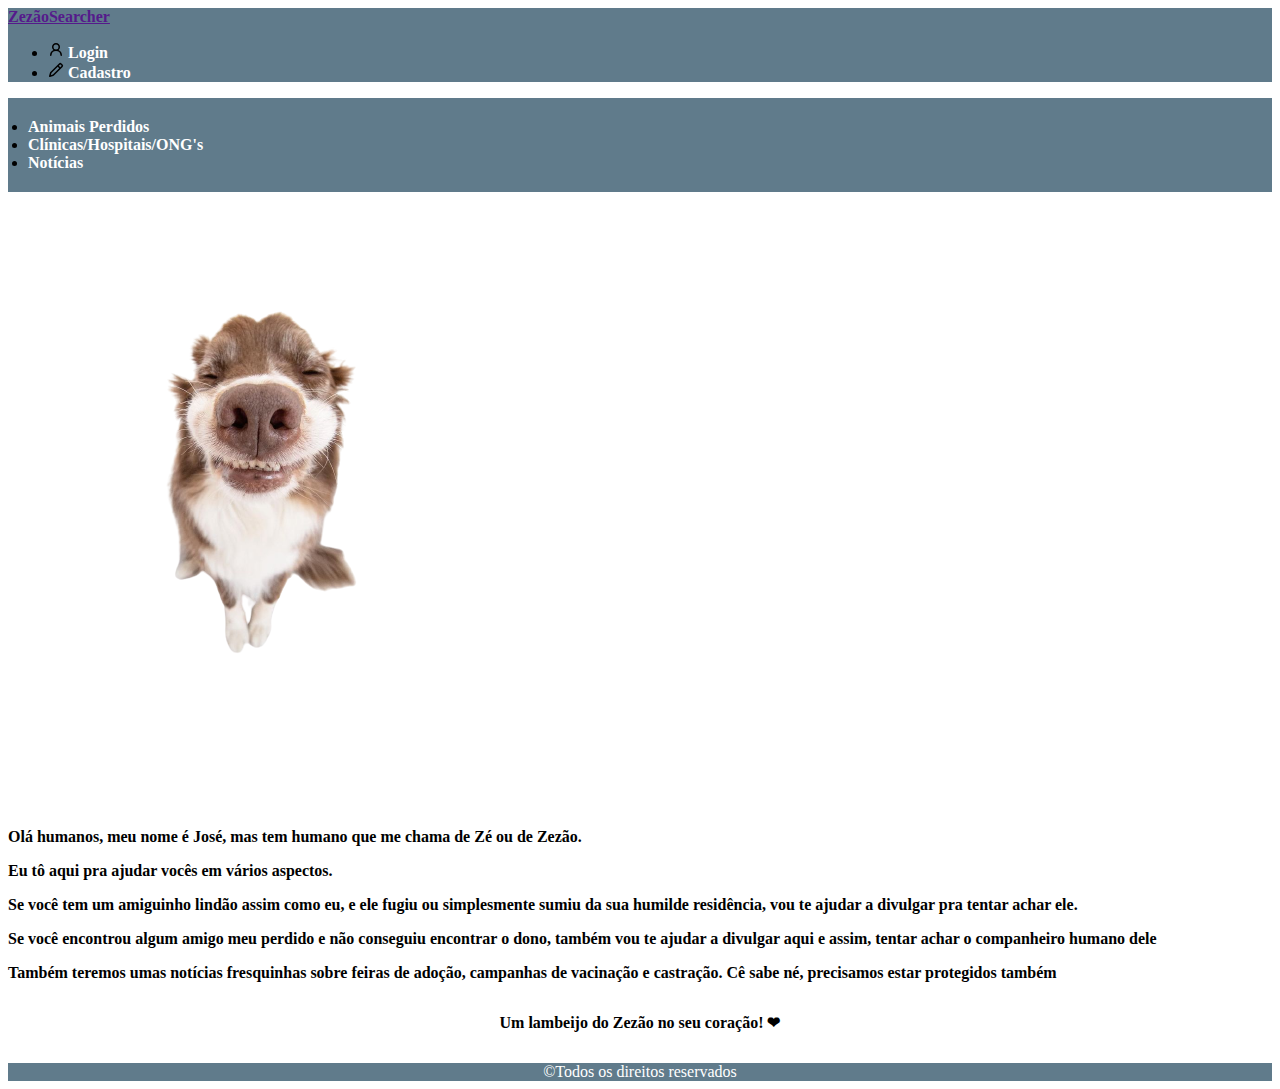
<file: index.html>
<!DOCTYPE html>
<html lang="pt-br">
<head>
	<meta charset="UTF-8"
	<meta name="viewport" content="width=devide-width, initial-scale=1.0">
	<title>Zezão_Searcher</title>
	<link rel="stylesheet" href="style.css">
	<link href="https://cdn.jsdelivr.net/npm/bootstrap@5.2.0-beta1/dist/css/bootstrap.min.css" rel="stylesheet" integrity="sha384-0evHe/X+R7YkIZDRvuzKMRqM+OrBnVFBL6DOitfPri4tjfHxaWutUpFmBp4vmVor" crossorigin="anonymous">
</head>	

<body style="min-width=327px;">
		<nav class="topo navbar navbar-expand-lg navbar-dark border-bottom shadow-sm mb-6">
			<div class="container">
				<a class="navbar-brand" href=""><strong>ZezãoSearcher</strong></a>
				<div class="align-self-end">				
				<ul class="acesso navbar-nav"">
					<li><a href="tela_login.html"><svg xmlns="http://www.w3.org/2000/svg" viewBox="0 0 16 16" width="16" height="16"><path fill-rule="evenodd" d="M10.5 5a2.5 2.5 0 11-5 0 2.5 2.5 0 015 0zm.061 3.073a4 4 0 10-5.123 0 6.004 6.004 0 00-3.431 5.142.75.75 0 001.498.07 4.5 4.5 0 018.99 0 .75.75 0 101.498-.07 6.005 6.005 0 00-3.432-5.142z"></path></svg>
					Login</a></li>
					<li><a href="cadastro.html"><svg xmlns="http://www.w3.org/2000/svg" viewBox="0 0 16 16" width="16" height="16"><path fill-rule="evenodd" d="M11.013 1.427a1.75 1.75 0 012.474 0l1.086 1.086a1.75 1.75 0 010 2.474l-8.61 8.61c-.21.21-.47.364-.756.445l-3.251.93a.75.75 0 01-.927-.928l.929-3.25a1.75 1.75 0 01.445-.758l8.61-8.61zm1.414 1.06a.25.25 0 00-.354 0L10.811 3.75l1.439 1.44 1.263-1.263a.25.25 0 000-.354l-1.086-1.086zM11.189 6.25L9.75 4.81l-6.286 6.287a.25.25 0 00-.064.108l-.558 1.953 1.953-.558a.249.249 0 00.108-.064l6.286-6.286z"></path></svg>
					Cadastro</a></li>
				</ul>	
			</div>
		</nav>
		<header>
		<nav class="container-fluid navbar-expand-lg navbar-dark border-bottom shadow-sm mb-6">
			<section class="container">
				<ul class="menu nav d-flex justify-content-center justify-content-around">
					<li><a href="animais_perdidos.html">Animais Perdidos</a></li>
					<li><a href="clinicas.html">Clínicas/Hospitais/ONG's</a></li>
					<li><a href="noticias.html">Notícias</a></li>
				</ul>
			</section>	
		</nav>
		</header>
		<main>
					
				<section class="container texto_base">
					<section class="row">
						<article class="col-md-5 d-flex justify-content-center">
							<div class="sorrisinho">
								<img src="ze_sorriso.png">
							</div>
						</article>
				
						<article class="col-md-7 d-flex justify-content-center">
							<div class="texto">	
			
								<p>Olá humanos, meu nome é José, mas tem humano que me chama de Zé ou de Zezão.</p>
								<p>Eu tô aqui pra ajudar vocês em vários aspectos.</p>
								<p>Se você tem um amiguinho lindão assim como eu, e ele fugiu ou simplesmente sumiu da sua humilde residência, vou te ajudar a divulgar pra tentar achar ele.</p>
								<p>Se você encontrou algum amigo meu perdido e não conseguiu encontrar o dono, também vou te ajudar a divulgar aqui e assim, tentar achar o companheiro humano dele</p>
								<p>Também teremos umas notícias fresquinhas sobre feiras de adoção, campanhas de vacinação e castração. Cê sabe né, precisamos estar protegidos também</p>
								<p id="saudação">Um lambeijo do Zezão no seu coração! &#x2764</p>
					
							</div>
						</article>
					</section>
				
				</section>
	</main>	
	<footer class="border-top bg-info">
		<div class="rodape"
			<h2>&copyTodos os direitos reservados</h2>
		</div>	
	</footer>

	<script src="https://cdn.jsdelivr.net/npm/bootstrap@5.2.0-beta1/dist/js/bootstrap.bundle.min.js" integrity="sha384-pprn3073KE6tl6bjs2QrFaJGz5/SUsLqktiwsUTF55Jfv3qYSDhgCecCxMW52nD2" crossorigin="anonymous"></script>
	<script src="https://cdn.jsdelivr.net/npm/@popperjs/core@2.11.5/dist/umd/popper.min.js" integrity="sha384-Xe+8cL9oJa6tN/veChSP7q+mnSPaj5Bcu9mPX5F5xIGE0DVittaqT5lorf0EI7Vk" crossorigin="anonymous"></script>
	<script src="https://cdn.jsdelivr.net/npm/bootstrap@5.2.0-beta1/dist/js/bootstrap.min.js" integrity="sha384-kjU+l4N0Yf4ZOJErLsIcvOU2qSb74wXpOhqTvwVx3OElZRweTnQ6d31fXEoRD1Jy" crossorigin="anonymous"></script>

</body>
</html>
</file>
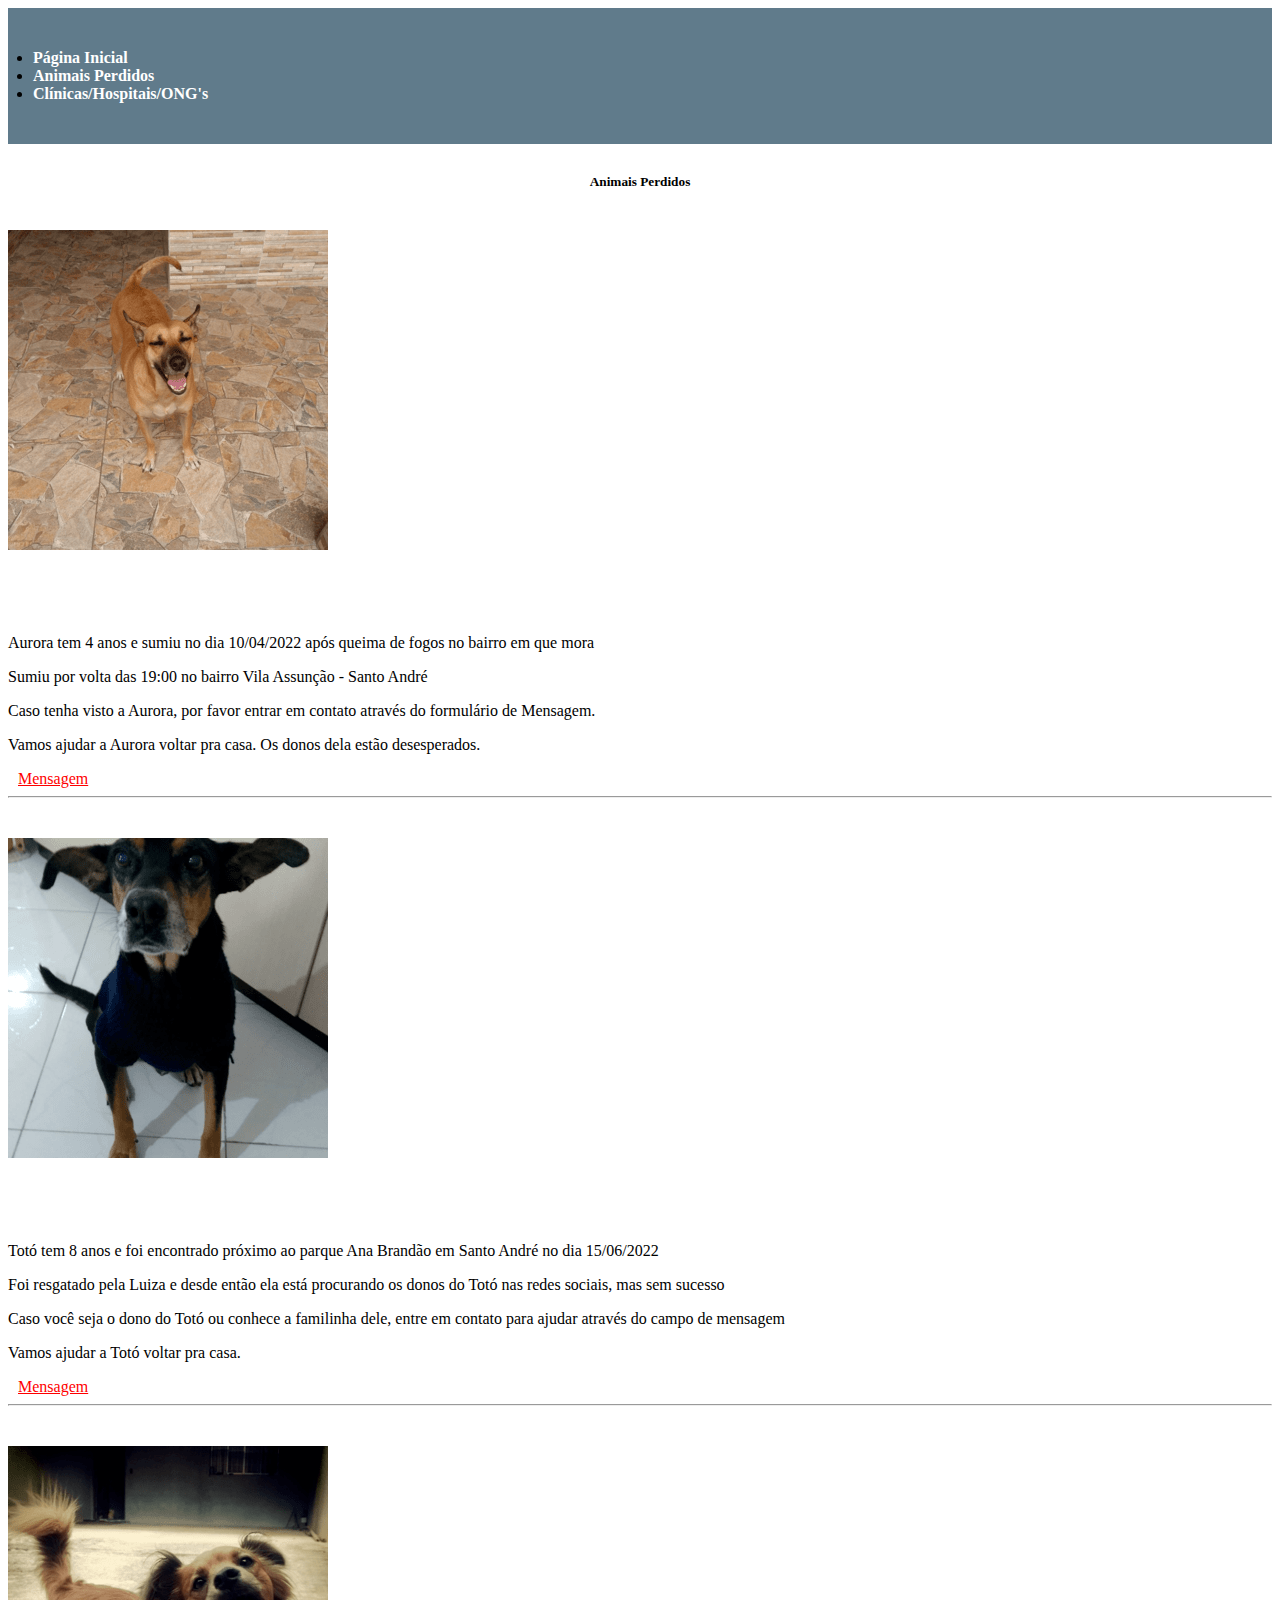
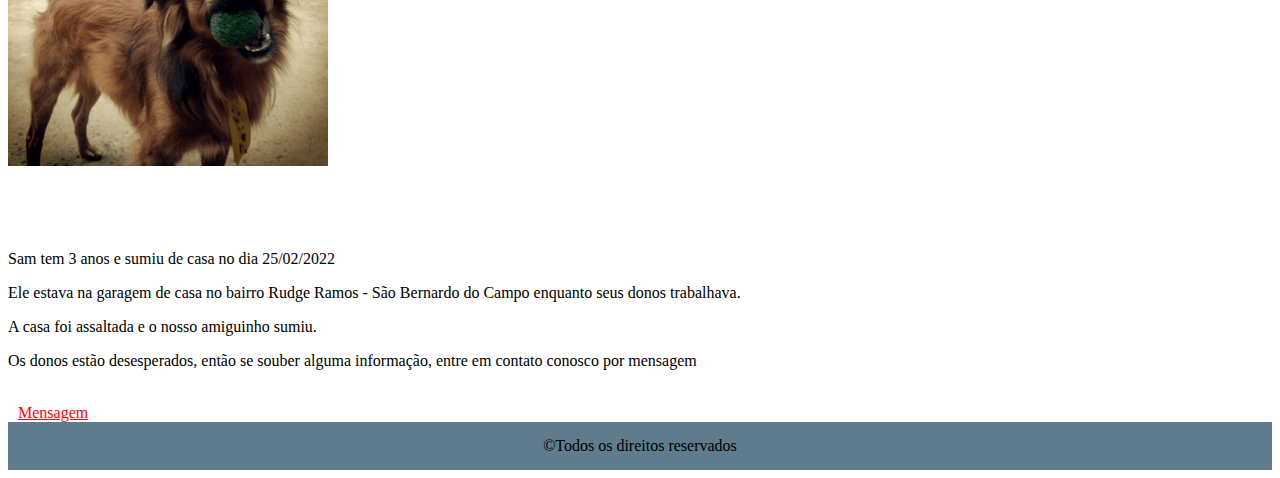
<file: animais_perdidos.html>
<!DOCTYPE html>
<html lang="pt-br">
<head>
	<meta charset="UTF-8"
	<meta name="viewport" content="width=devide-width, initial-scale=1.0">
	<title>Animais Perdidos</title>
	<link rel="stylesheet" href="animais.css">
	<link href="https://cdn.jsdelivr.net/npm/bootstrap@5.2.0-beta1/dist/css/bootstrap.min.css" rel="stylesheet" integrity="sha384-0evHe/X+R7YkIZDRvuzKMRqM+OrBnVFBL6DOitfPri4tjfHxaWutUpFmBp4vmVor" crossorigin="anonymous">
</head>	
<body style= "min-width:"327px;">
	<nav class="container-fluid nav-menu">
		<section class="container">
			<ul class="menu nav d-flex justify-content-center justify-content-around">
				<li class="md-3"><a href="index.html">Página Inicial</a></li>
				<li class="md-3"><a href="animais_perdidos.html">Animais Perdidos</a></li>
				<li class="md-3"><a href="clinicas.html">Clínicas/Hospitais/ONG's</a></li>				
			</ul>
		</section>	
	</nav>
	<main>
		<section class="animais container">
			<section class="row">
				<center><h5>Animais Perdidos</h5></center>
				<article class="col-md-5 d-flex justify-content-center">
					<div class="perdido">
						<img src="aurora.png">
					</div>
				</article>
				<article class="col-md-7 d-flex justify-content-center">
					<div class="texto">	
			
						<p>Aurora tem 4 anos e sumiu no dia 10/04/2022 após queima de fogos no bairro em que mora</p>
						<p>Sumiu por volta das 19:00 no bairro Vila Assunção - Santo André</p>
						<p>Caso tenha visto a Aurora, por favor entrar em contato através do formulário de Mensagem.</p>
						<p>Vamos ajudar a Aurora voltar pra casa. Os donos dela estão desesperados.</p>
					</div>
				</article>
				<div class="col-md-5 d-flex justify-content-center">
					<a class="mensagem btn" href="mensagem.html">Mensagem</a>
				</div>				
			</section>	
			<hr>
			<section class="row">
				<article class="col-md-5 d-flex justify-content-center">
					<div class="perdido">
						<img src="toto.png">
					</div>
				</article>
				<article class="col-md-7 d-flex justify-content-center">
					<div class="texto">	
			
						<p>Totó tem 8 anos e foi encontrado próximo ao parque Ana Brandão em Santo André no dia 15/06/2022</p>
						<p>Foi resgatado pela Luiza e desde então ela está procurando os donos do Totó nas redes sociais, mas sem sucesso</p>
						<p>Caso você seja o dono do Totó ou conhece a familinha dele, entre em contato para ajudar através do campo de mensagem</p>
						<p>Vamos ajudar a Totó voltar pra casa.</p>
					</div>
				</article>
				<div class="col-md-5 d-flex justify-content-center">
					<a class="mensagem btn" href="mensagem.html">Mensagem</a>
				</div>		
		</section>
		<hr>
		<section class="row">
				<article class="col-md-5 d-flex justify-content-center">
					<div class="perdido">
						<img src="sam.png">
					</div>
				</article>
				<article class="col-md-7 d-flex justify-content-center">
					<div class="texto">	
			
						<p>Sam tem 3 anos e sumiu de casa no dia 25/02/2022</p>
						<p>Ele estava na garagem de casa no bairro Rudge Ramos - São Bernardo do Campo enquanto seus donos trabalhava.</p>
						<p>A casa foi assaltada e o nosso amiguinho sumiu.</p>
						<p>Os donos estão desesperados, então se souber alguma informação, entre em contato conosco por mensagem</p>
					</div>
				</article>
				<br>
				<div class="col-md-5 d-flex justify-content-center">
					<a class="btn" href="mensagem.html">Mensagem</a>
				</div>		
		</section>
	</main>	
	
	<footer class="border-top">
		<div class="rodape"
			<h2>&copyTodos os direitos reservados</h2>
		</div>	
	</footer>

	<script src="https://cdn.jsdelivr.net/npm/bootstrap@5.2.0-beta1/dist/js/bootstrap.bundle.min.js" integrity="sha384-pprn3073KE6tl6bjs2QrFaJGz5/SUsLqktiwsUTF55Jfv3qYSDhgCecCxMW52nD2" crossorigin="anonymous"></script>
	<script src="https://cdn.jsdelivr.net/npm/@popperjs/core@2.11.5/dist/umd/popper.min.js" integrity="sha384-Xe+8cL9oJa6tN/veChSP7q+mnSPaj5Bcu9mPX5F5xIGE0DVittaqT5lorf0EI7Vk" crossorigin="anonymous"></script>
	<script src="https://cdn.jsdelivr.net/npm/bootstrap@5.2.0-beta1/dist/js/bootstrap.min.js" integrity="sha384-kjU+l4N0Yf4ZOJErLsIcvOU2qSb74wXpOhqTvwVx3OElZRweTnQ6d31fXEoRD1Jy" crossorigin="anonymous"></script>

</body>
</html>
</file>
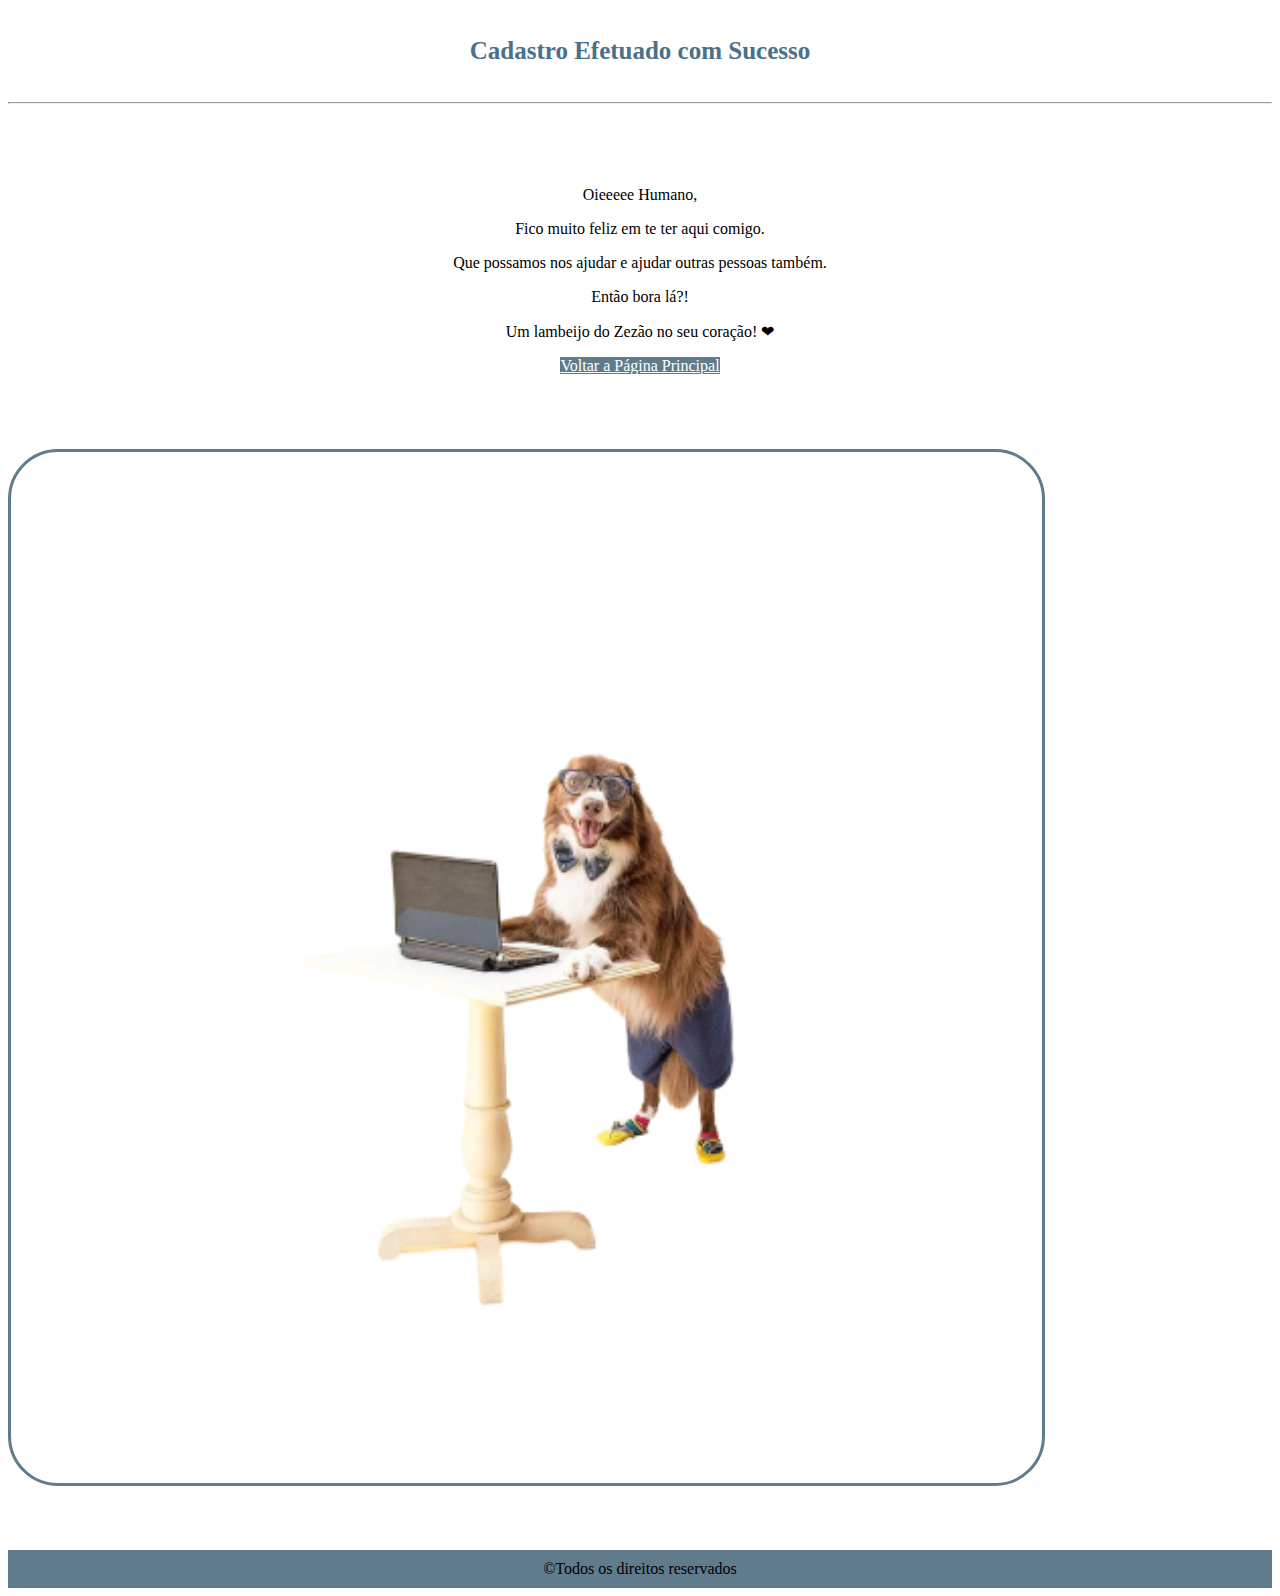
<file: confirmarcadastro.html>
<!DOCTYPE html>
<html lang="pt-br">
<head>
	<meta charset="UTF-8"
	<meta name="viewport" content="width=devide-width, initial-scale=1.0">
	<title>Efetuado com Sucesso</title>
	<link href="https://cdn.jsdelivr.net/npm/bootstrap@5.2.0-beta1/dist/css/bootstrap.min.css" rel="stylesheet" integrity="sha384-0evHe/X+R7YkIZDRvuzKMRqM+OrBnVFBL6DOitfPri4tjfHxaWutUpFmBp4vmVor" crossorigin="anonymous">
	<link rel="stylesheet" href="confirmarcadastro.css">
	
</head>	
<body>
	<main>
		<div class="container">
			<h1 class="titulo">Cadastro Efetuado com Sucesso</h1>
			<hr>
		<section class="container">
			<section class="row">
				<article class="col-md-7">
					<div class="texto">	
			
						<p>Oieeeee Humano,</p>
						<p>Fico muito feliz em te ter aqui comigo.</p>
						<p>Que possamos nos ajudar e ajudar outras pessoas também.</p>
						<p>Então bora lá?!</p>
						<p id="saudação">Um lambeijo do Zezão no seu coração! &#x2764</p>
						<p>
							<a href="index.html" class="voltar btn">Voltar a Página Principal</a>
						</p>
					
					</div>
				</article>
				<article class="col-md-5">
					<div class="computador">
						<img src="ze_computador.png">
					</div>
				</article>
			</section>
				
		</section>
	</main>
	<footer class="border-top">
		<div class="rodape"
			<h2>&copyTodos os direitos reservados</h2>
		</div>	
	</footer>

	
		<script src="https://cdn.jsdelivr.net/npm/bootstrap@5.2.0-beta1/dist/js/bootstrap.bundle.min.js" integrity="sha384-pprn3073KE6tl6bjs2QrFaJGz5/SUsLqktiwsUTF55Jfv3qYSDhgCecCxMW52nD2" crossorigin="anonymous"></script>
		<script src="https://cdn.jsdelivr.net/npm/@popperjs/core@2.11.5/dist/umd/popper.min.js" integrity="sha384-Xe+8cL9oJa6tN/veChSP7q+mnSPaj5Bcu9mPX5F5xIGE0DVittaqT5lorf0EI7Vk" crossorigin="anonymous"></script>
		<script src="https://cdn.jsdelivr.net/npm/bootstrap@5.2.0-beta1/dist/js/bootstrap.min.js" integrity="sha384-kjU+l4N0Yf4ZOJErLsIcvOU2qSb74wXpOhqTvwVx3OElZRweTnQ6d31fXEoRD1Jy" crossorigin="anonymous"></script>

</body>
</html>
</file>
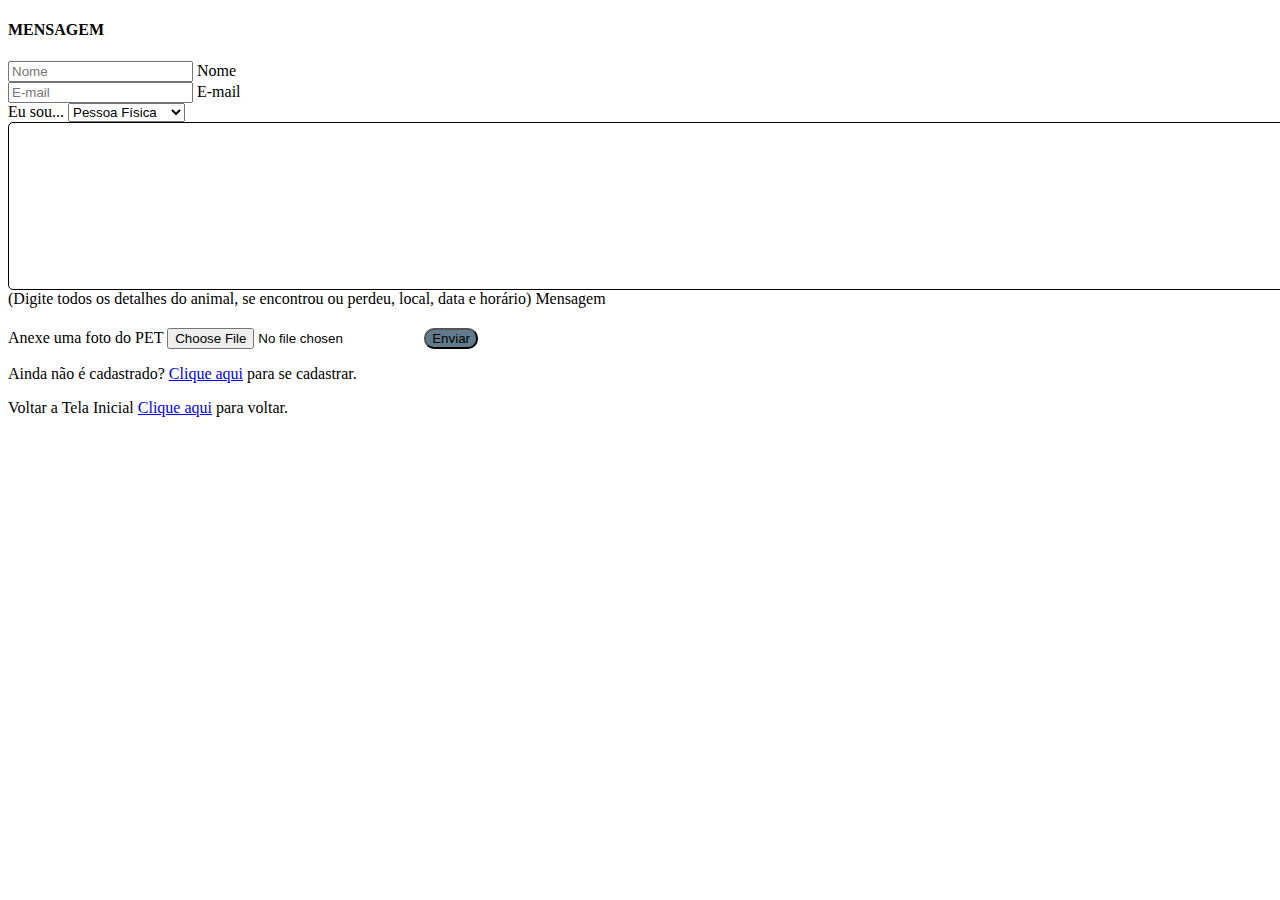
<file: mensagem.html>
<!DOCTYPE html>
<html lang="pt-br">
<head>
	<meta charset="UTF-8"
	<meta name="viewport" content="width=devide-width, initial-scale=1.0">
	<title>Mensagem</title>
	<link href="https://cdn.jsdelivr.net/npm/bootstrap@5.2.0-beta1/dist/css/bootstrap.min.css" rel="stylesheet" integrity="sha384-0evHe/X+R7YkIZDRvuzKMRqM+OrBnVFBL6DOitfPri4tjfHxaWutUpFmBp4vmVor" crossorigin="anonymous">
	<link rel="stylesheet" href="mensagem.css">
	
</head>	
<body>

	<div class="col-md-12 mx-auto col-lg-5">
		<form class="col-sm-5 col-md-5 col-lg-12">
			<h4 class="text-center">MENSAGEM</h4>
			<div class="form-floating mb-3">
				<input type="nome" class="form-control" id="inputnome" placeholder="Nome"/>
				<label for="inputnome">Nome</label>
			</div>
			<div class="form-floating mb-3">
				<input type="email" class="form-control" id="inputemail" placeholder="E-mail"/>
				<label for="inputemail">E-mail</label>
			</div>
			<div class="mb-3">
				<label for="tipoPessoa">Eu sou...</label>
					<select class="form-control" id="selectEusou">
						<option>Pessoa Física</option>
						<option>Pessoa Jurídica</option>
						<option>ONG</option>
						<option>Acolhedor</option>
						<option>Clinica/Hospital</option>
					</select>
				</label>
			</div>	
			<div class="form-floating mb-3">
				<input type="mensagem" class="text-area" id="inputmensagem">
					<span class="text">(Digite todos os detalhes do animal, se encontrou ou perdeu, local, data e horário)</span>
				<label for="inputmensagem">Mensagem</label>
			</div>
			<div class="mb-3">
				<label class="picture" for="picute_input" tabIndex="0">
				<span class="picture_image">Anexe uma foto do PET</span>
				</label>
				<input type="file" accept="imagem/*" id="picture_input"/>
				<button class="enviar btn btn-lg d-grid gap-2 col-7 mx-auto" type="submit">Enviar</button>
			</div>
			
				<p class="cadastro mt-4">
					Ainda não é cadastrado? <a class="link" href="cadastro.html">Clique aqui</a> para se cadastrar.
				</p>
				<p class="inicio mt-4">
					Voltar a Tela Inicial <a class="link" href="index.html">Clique aqui</a> para voltar.
				</p>
		</form>
		
	
	<script src="https://cdn.jsdelivr.net/npm/bootstrap@5.2.0-beta1/dist/js/bootstrap.bundle.min.js" integrity="sha384-pprn3073KE6tl6bjs2QrFaJGz5/SUsLqktiwsUTF55Jfv3qYSDhgCecCxMW52nD2" crossorigin="anonymous"></script>
	<script src="https://cdn.jsdelivr.net/npm/@popperjs/core@2.11.5/dist/umd/popper.min.js" integrity="sha384-Xe+8cL9oJa6tN/veChSP7q+mnSPaj5Bcu9mPX5F5xIGE0DVittaqT5lorf0EI7Vk" crossorigin="anonymous"></script>
	<script src="https://cdn.jsdelivr.net/npm/bootstrap@5.2.0-beta1/dist/js/bootstrap.min.js" integrity="sha384-kjU+l4N0Yf4ZOJErLsIcvOU2qSb74wXpOhqTvwVx3OElZRweTnQ6d31fXEoRD1Jy" crossorigin="anonymous"></script>

</body>
</html>
</file>
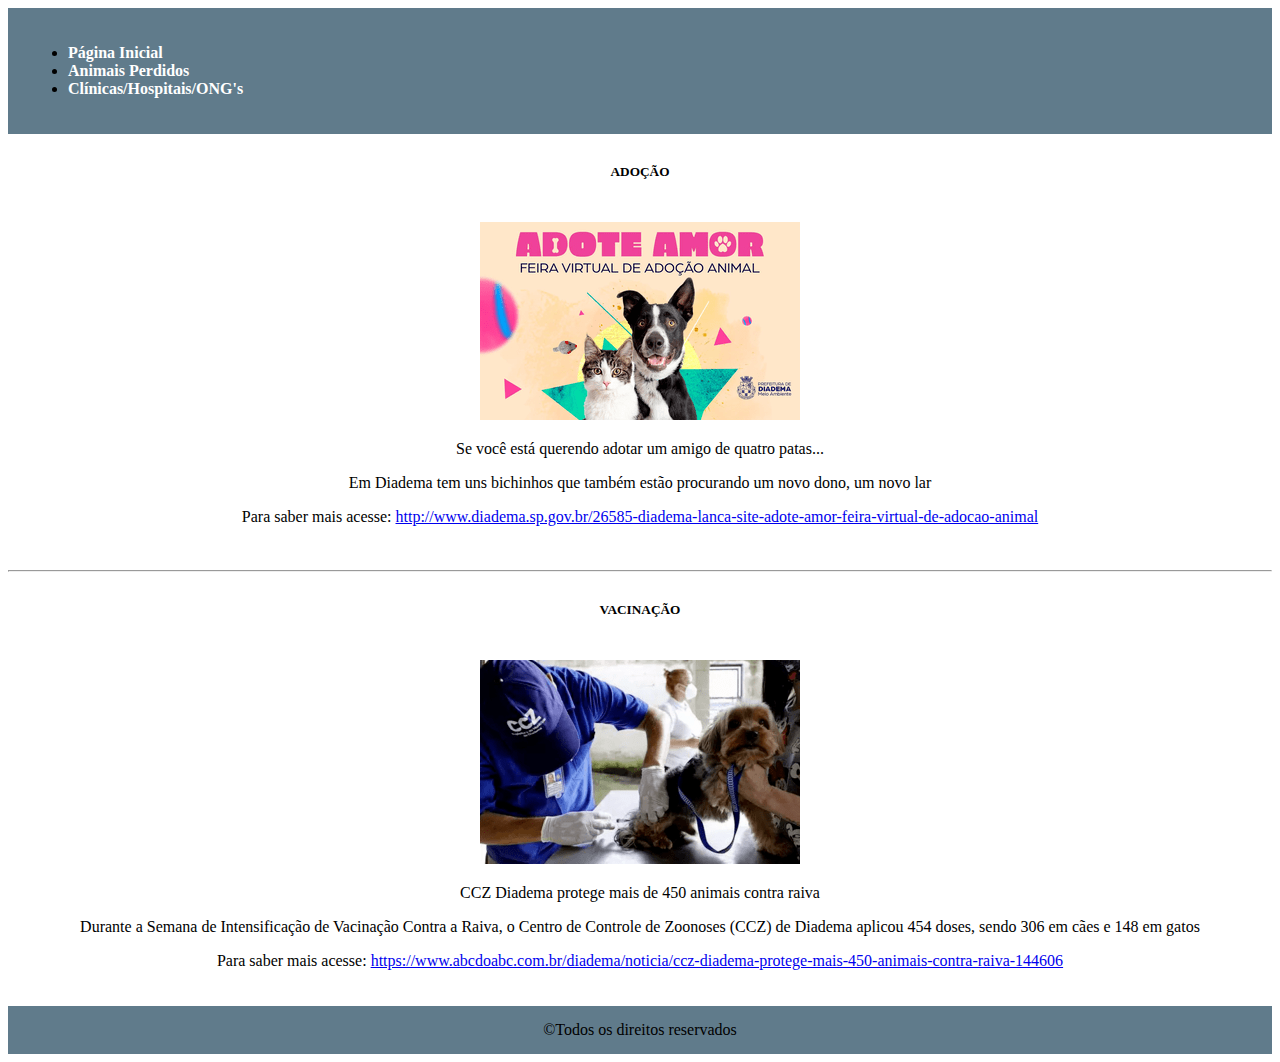
<file: noticias.html>
<!DOCTYPE html>
<html lang="pt-br">
<head>
	<meta charset="UTF-8"
	<meta name="viewport" content="width=devide-width, initial-scale=1.0">
	<title>Noticias</title>
	<link rel="stylesheet" href="noticias.css">
	<link href="https://cdn.jsdelivr.net/npm/bootstrap@5.2.0-beta1/dist/css/bootstrap.min.css" rel="stylesheet" integrity="sha384-0evHe/X+R7YkIZDRvuzKMRqM+OrBnVFBL6DOitfPri4tjfHxaWutUpFmBp4vmVor" crossorigin="anonymous">
</head>	
<header>
	<div class="acessibilidade">
	
	</div>

</header>

<body style= "min-width:"327px;">
	<nav class="container-fluid nav-menu">
		<section class="container">
			<ul class="menu nav d-flex justify-content-center justify-content-around">
				<li class="md-3"><a href="index.html">Página Inicial</a></li>
				<li class="md-3"><a href="animais_perdidos.html">Animais Perdidos</a></li>
				<li class="md-3"><a href="clinicas.html">Clínicas/Hospitais/ONG's</a></li>				
			</ul>
		</section>	
	</nav>
	<main>
		<section class="adocao container">
			<section class="row">
				<center><h5>ADOÇÃO</h5></center>
				<article class="col-md-12 d-flex justify-content-center">
					<div class="adote">
						<img src="adote_amor_virtual.png">
						<p>Se você está querendo adotar um amigo de quatro patas... </p>
						<p>Em Diadema tem uns bichinhos que também estão procurando um novo dono, um novo lar<p>
						<p>Para saber mais acesse: <a href="http://www.diadema.sp.gov.br/26585-diadema-lanca-site-adote-amor-feira-virtual-de-adocao-animal">http://www.diadema.sp.gov.br/26585-diadema-lanca-site-adote-amor-feira-virtual-de-adocao-animal</a></p>
					</div>
				</article>
				<hr>
				
			</section>				
		</section>
		<section class="adocao container">
			<section class="row">
				<center><h5>VACINAÇÃO</h5></center>
				<article class="col-md-12 d-flex justify-content-center">
					<div class="adote">
						<img src="diadema_vacinacao.png">
						<p>CCZ Diadema protege mais de 450 animais contra raiva</p>
						<p>Durante a Semana de Intensificação de Vacinação Contra a Raiva, o Centro de Controle de Zoonoses (CCZ) de Diadema aplicou 454 doses, sendo 306 em cães e 148 em gatos<p>
						<p>Para saber mais acesse: <a href="https://www.abcdoabc.com.br/diadema/noticia/ccz-diadema-protege-mais-450-animais-contra-raiva-144606">https://www.abcdoabc.com.br/diadema/noticia/ccz-diadema-protege-mais-450-animais-contra-raiva-144606</a></p>
					</div>
				</article>
			</section>				
		</section>
	</main>	
	
	<footer class="border-top">
		<div class="rodape"
			<h2>&copyTodos os direitos reservados</h2>
		</div>	
	</footer>

	<script src="https://cdn.jsdelivr.net/npm/bootstrap@5.2.0-beta1/dist/js/bootstrap.bundle.min.js" integrity="sha384-pprn3073KE6tl6bjs2QrFaJGz5/SUsLqktiwsUTF55Jfv3qYSDhgCecCxMW52nD2" crossorigin="anonymous"></script>
	<script src="https://cdn.jsdelivr.net/npm/@popperjs/core@2.11.5/dist/umd/popper.min.js" integrity="sha384-Xe+8cL9oJa6tN/veChSP7q+mnSPaj5Bcu9mPX5F5xIGE0DVittaqT5lorf0EI7Vk" crossorigin="anonymous"></script>
	<script src="https://cdn.jsdelivr.net/npm/bootstrap@5.2.0-beta1/dist/js/bootstrap.min.js" integrity="sha384-kjU+l4N0Yf4ZOJErLsIcvOU2qSb74wXpOhqTvwVx3OElZRweTnQ6d31fXEoRD1Jy" crossorigin="anonymous"></script>

</body>
</html>
</file>
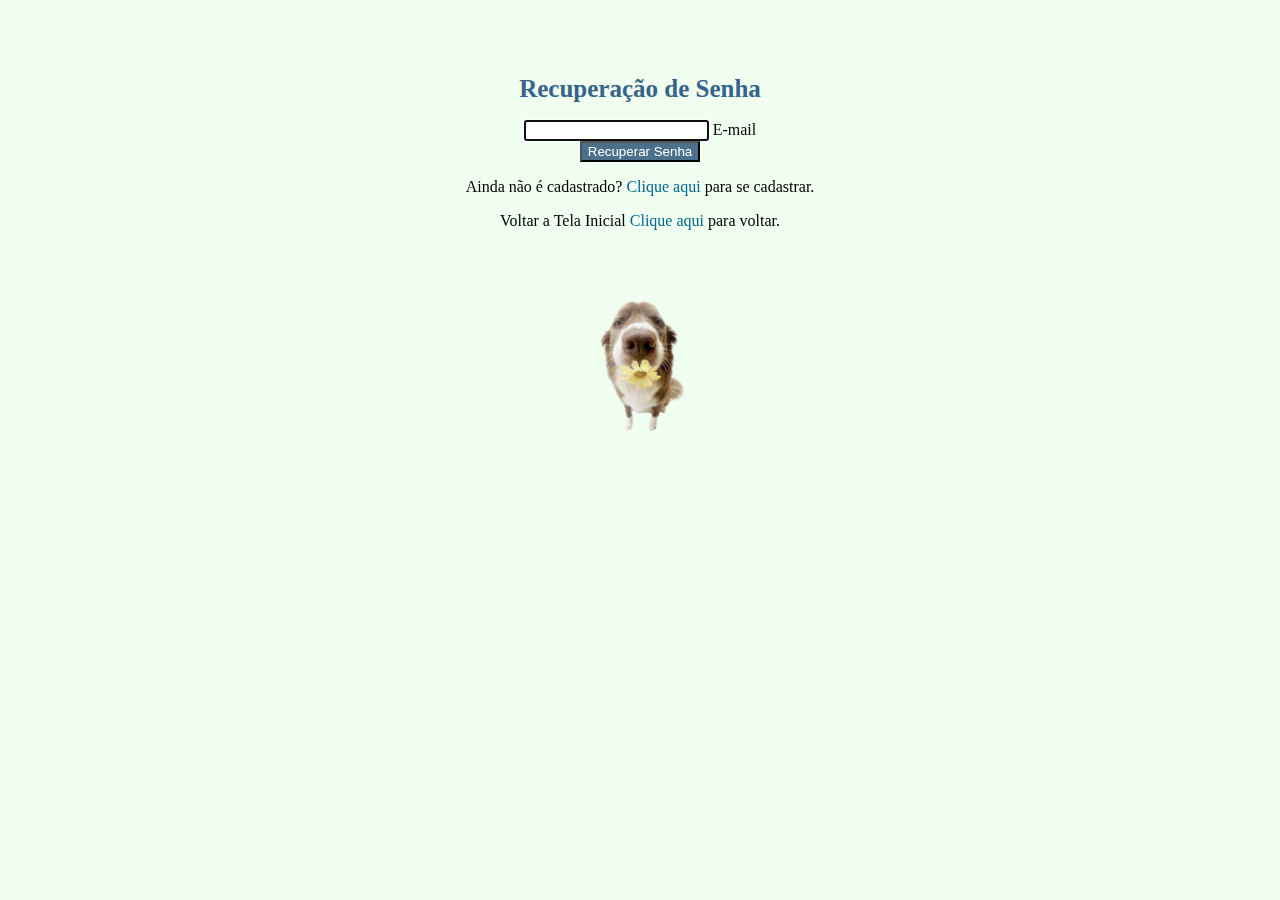
<file: recuperarsenha.html>
<!DOCTYPE html>
<html lang="pt-br">
<head>
	<meta charset="UTF-8"
	<meta name="viewport" content="width=devide-width, initial-scale=1.0">
	<title>Recuperar Senha</title>
	<link href="https://cdn.jsdelivr.net/npm/bootstrap@5.2.0-beta1/dist/css/bootstrap.min.css" rel="stylesheet" integrity="sha384-0evHe/X+R7YkIZDRvuzKMRqM+OrBnVFBL6DOitfPri4tjfHxaWutUpFmBp4vmVor" crossorigin="anonymous">
	<link rel="stylesheet" href="recuperarsenha.css">
	
</head>	
<body>

	<div class="container">
		<div class="row justify-content-center">
			<form class="col-sm-8 col-md-6 col-lg-4">
				<h1 class="mb-3">Recuperação de Senha</h1>
				
				<div class="form-floating mb-3">
					<input type="email" class="form-control" autofocus id="txtEmail" placeholder=" ">
					<label for="txtEmail">E-mail</label>
				</div>
				
				<button class="btn btn-lg" type="button" onclick="window.location.href="confirmrecuperarsenha.html">Recuperar Senha</button>
			    <p class="cadastro mt-4">
					Ainda não é cadastrado? <a class="link" href="cadastro.html">Clique aqui</a> para se cadastrar.
				</p>
				<p class="inicio mt-4">
					Voltar a Tela Inicial <a class="link" href="index.html">Clique aqui</a> para voltar.
				</p>
			</form>
			<div class="flor">
				<img src="ze_flor.png">
			</div>
			
		</div>
	</div>

	
	<script src="https://cdn.jsdelivr.net/npm/bootstrap@5.2.0-beta1/dist/js/bootstrap.bundle.min.js" integrity="sha384-pprn3073KE6tl6bjs2QrFaJGz5/SUsLqktiwsUTF55Jfv3qYSDhgCecCxMW52nD2" crossorigin="anonymous"></script>
	<script src="https://cdn.jsdelivr.net/npm/@popperjs/core@2.11.5/dist/umd/popper.min.js" integrity="sha384-Xe+8cL9oJa6tN/veChSP7q+mnSPaj5Bcu9mPX5F5xIGE0DVittaqT5lorf0EI7Vk" crossorigin="anonymous"></script>
	<script src="https://cdn.jsdelivr.net/npm/bootstrap@5.2.0-beta1/dist/js/bootstrap.min.js" integrity="sha384-kjU+l4N0Yf4ZOJErLsIcvOU2qSb74wXpOhqTvwVx3OElZRweTnQ6d31fXEoRD1Jy" crossorigin="anonymous"></script>

</body>
</html>
</file>
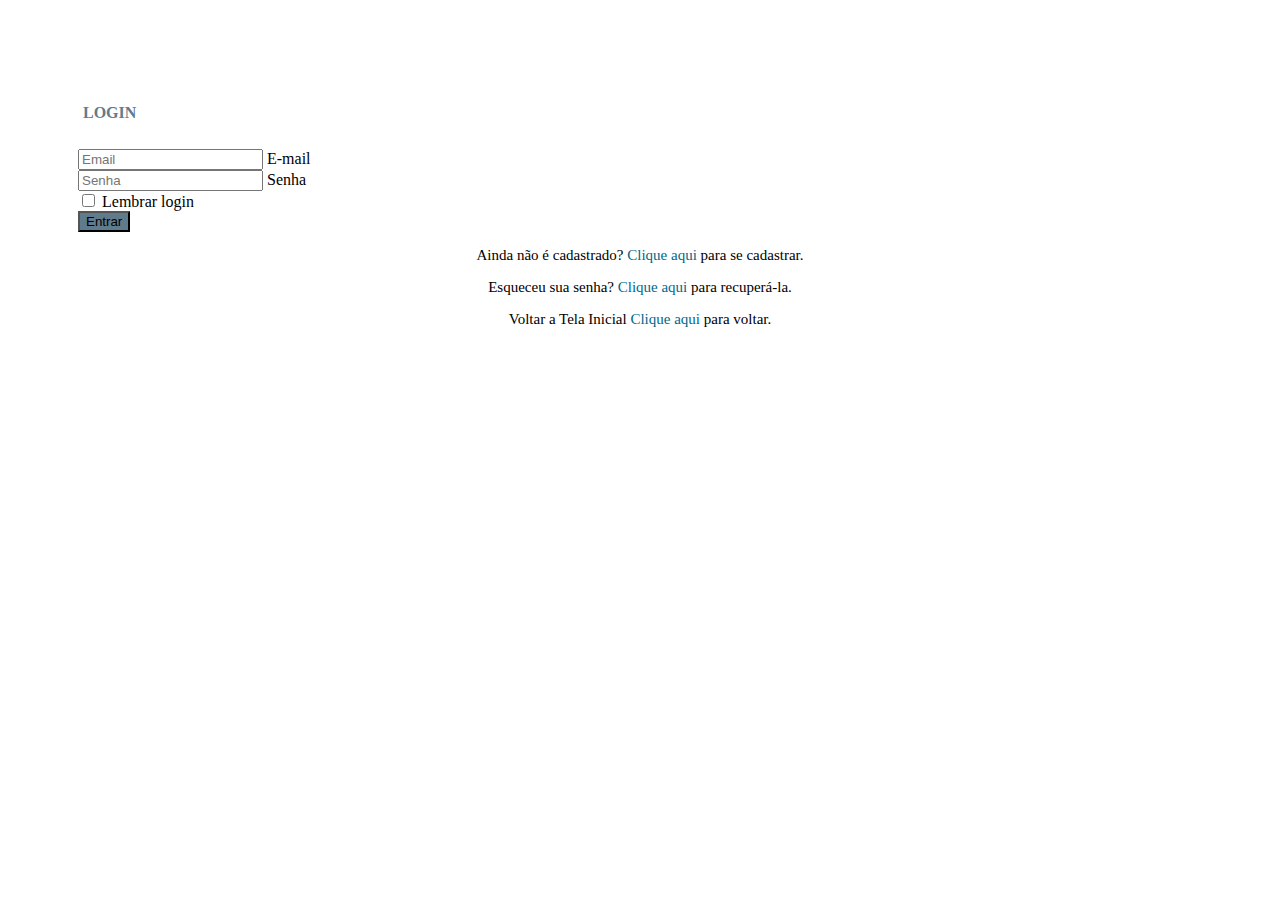
<file: tela_login.html>
<!DOCTYPE html>
<html lang="pt-br">
<head>
	<meta charset="UTF-8"
	<meta name="viewport" content="width=devide-width, initial-scale=1.0">
	<title>Login</title>
	<link href="https://cdn.jsdelivr.net/npm/bootstrap@5.2.0-beta1/dist/css/bootstrap.min.css" rel="stylesheet" integrity="sha384-0evHe/X+R7YkIZDRvuzKMRqM+OrBnVFBL6DOitfPri4tjfHxaWutUpFmBp4vmVor" crossorigin="anonymous">
	<link rel="stylesheet" href="login.css">
	
</head>	
<body>

	<div class="container">
		<div class="row justify-content-center">
			<div class="col-md-12 mx-auto col-lg-5">
				
					<form class="col-sm-5 col-md-5 col-lg-12">
						<h4 class="text-center">LOGIN</h4>
						<div class="form-floating mb-3">
							<input type="email" class="form-control" id="inputEmail" placeholder="Email"/>
							<label for="inputEmail">E-mail</label>
						</div>
						<div class="form-floating mb-3">
							<input type="password" class="form-control" id="inputPassword" placeholder="Senha"/>
							<label for="inputPassword">Senha</label>
						</div>
						<div class="checkbox mb-3">
							<label>
								<input type="checkbox" value="Lembrar login"> Lembrar login
							</label>
						</div>
						<button class="button btn btn-lg btn-success d-grid gap-2 col-12 mx-auto" type="submit">Entrar</button>
						<p class="cadastro mt-4">
							Ainda não é cadastrado? <a class="link" href="cadastro.html">Clique aqui</a> para se cadastrar.
						</p>
						<p class="recuperar mt-4">
							Esqueceu sua senha? <a class="link" href="recuperarsenha.html">Clique aqui</a> para recuperá-la.
						</p>
						<p class="inicio mt-4">
							Voltar a Tela Inicial <a class="link" href="index.html">Clique aqui</a> para voltar.
						</p>
					</form>
			</div>
		</div>
	</div>
	

	
	<script src="https://cdn.jsdelivr.net/npm/bootstrap@5.2.0-beta1/dist/js/bootstrap.bundle.min.js" integrity="sha384-pprn3073KE6tl6bjs2QrFaJGz5/SUsLqktiwsUTF55Jfv3qYSDhgCecCxMW52nD2" crossorigin="anonymous"></script>
	<script src="https://cdn.jsdelivr.net/npm/@popperjs/core@2.11.5/dist/umd/popper.min.js" integrity="sha384-Xe+8cL9oJa6tN/veChSP7q+mnSPaj5Bcu9mPX5F5xIGE0DVittaqT5lorf0EI7Vk" crossorigin="anonymous"></script>
	<script src="https://cdn.jsdelivr.net/npm/bootstrap@5.2.0-beta1/dist/js/bootstrap.min.js" integrity="sha384-kjU+l4N0Yf4ZOJErLsIcvOU2qSb74wXpOhqTvwVx3OElZRweTnQ6d31fXEoRD1Jy" crossorigin="anonymous"></script>

</body>
</html>
</file>
<file: style.css>
header{
	background-color: #607B8B;
	transition: background 1s;		
}
.topo{
	background-color: #607B8B;
}
	
.button{
	widht: 10px;
}

.acesso a{
	color: white;
	text-decoration: none;
	font-weight: bold;
	
}	
.acesso a:hover{
	color: initial;
	background-color: white;
	padding: 20px;
	border-radius: 40px;
	
}
.menu{
	padding: 20px;
	
}	
.menu a{
	margin: 0px;
	color: white;
	text-decoration: none;
	font-weight: bold;
}
.menu a:hover{
	color: initial;
	background-color: white;
	padding: 20px;
	border-radius: 40px;	
}
main{
	background-color:white;
}
.sorrisinho{
	margin: 0;
}
.texto{
	padding: 100px 0 0 0;
	color: initial;
	font-weight: bold;
}
#saudação{
	text-align:center;
	padding: 15px;
	color: initial;
	font-weight: bold;
}
.rodape{
	background-color:#607B8B;
	color: white;
	text-align: center;
}
</file>
<file: animais.css>
.menu{
	padding: 5px;
}	
.nav-menu{
	background-color: #607B8B;
	padding: 20px;
}	
.nav-menu a{
	color: #FFFFFF;
	text-decoration: none;
	font-weight: bold;
	
}
.nav-menu a:hover{
	color: initial;
	background-color: #B9D3EE;
	padding: 10px;
	border-radius: 40px;	
}
.animais{
	margin-top: 30px;
}
.perdido{
	margin-top: 40px;
}
.texto{
	margin-top: 80px;
}
.btn{
	padding: 10px;
	color: red;
	border-color: #698B69;
}
.btn:hover{
	color: white;
	background-color: #607B8B;
	border-radius: 10px;

}
footer{
	padding: 15px;
	background-color: #607B8B;
	text-align: center;
}
</file>
<file: confirmarcadastro.css>
.titulo{
	color:#4A708B;
	text-align: center;
	font-size: 25px;
	padding: 20px;
}
.texto{
	padding: 58px;
	text-align: center;
}
.voltar{
	background-color:#607B8B;
	color: white;
}
.voltar:hover{
	background-color:#607B8B;
	color: white;
}
.computador img{
	width: 80%;
	border: solid #607B8B;
	border-radius: 50px;
	padding:10px;
}
footer{
	margin-top:60px;
	background-color: #607B8B;
	text-align: center;
	padding:10px;
	
}
</file>
<file: mensagem.css>
.text-area{
	display: block;
	width: 100%;
	height: 150px;
	padding: 8px;
	border: 1px solid;
	border-radius: 5px;
	font-size: 1.2em;
	resize: none;
}
.enviar{
	margin-top: 20px;
	background:#607B8B;
	border-radius: 10px;
	text-align: center;
}
.enviar:hover{
	background:#4A708B;
	border-radius: 10px
	text-align: center;
}
</file>
<file: noticias.css>
.nav-menu{
	background-color: #607B8B;
	padding: 20px;
}	
.nav-menu a{
	color: #FFFFFF;
	text-decoration: none;
	font-weight: bold;
	
}
.nav-menu a:hover{
	color: initial;
	background-color: #B9D3EE;
	padding: 10px;
	border-radius: 40px;	
}
.adocao{
	
	margin-top: 30px;;
}
.adote{
	padding: 20px;
	text-align: center;
}


footer{
	padding: 15px;
	background-color: #607B8B;
	text-align: center;
}
</file>
<file: recuperarsenha.css>
body{
	background:#F0FFF0;
}
.container{
	padding: 50px;
	text-align: center;
}
h1{
	font-size: 25px;
	color: #36648B;
}
.btn{
	background-color:#4A708B;
	color: white;
}
.btn:hover{
	background-color:#4A708B;
	color: white;
}
.link{
	color:#00688B;
	text-decoration:none;
}
.link:hover{
	color:#698B69;
}
.flor img{
	width: 20%;
	
}
</file>
<file: login.css>
.container{
	padding: 70px;
	
}
form > h4{
	color:#607B8B;
	font-weight: bold;
	padding: 5px;
	font: cursive;
}
.button{
	background:#607B8B;
}
.button:hover{
	background:#4A708B;
}
p{
	font-size: 15px;
	text-align: center;
}

.link{
	color:#00688B;
	text-decoration:none;
}
.link:hover{
	color:#698B69;
}
</file>
